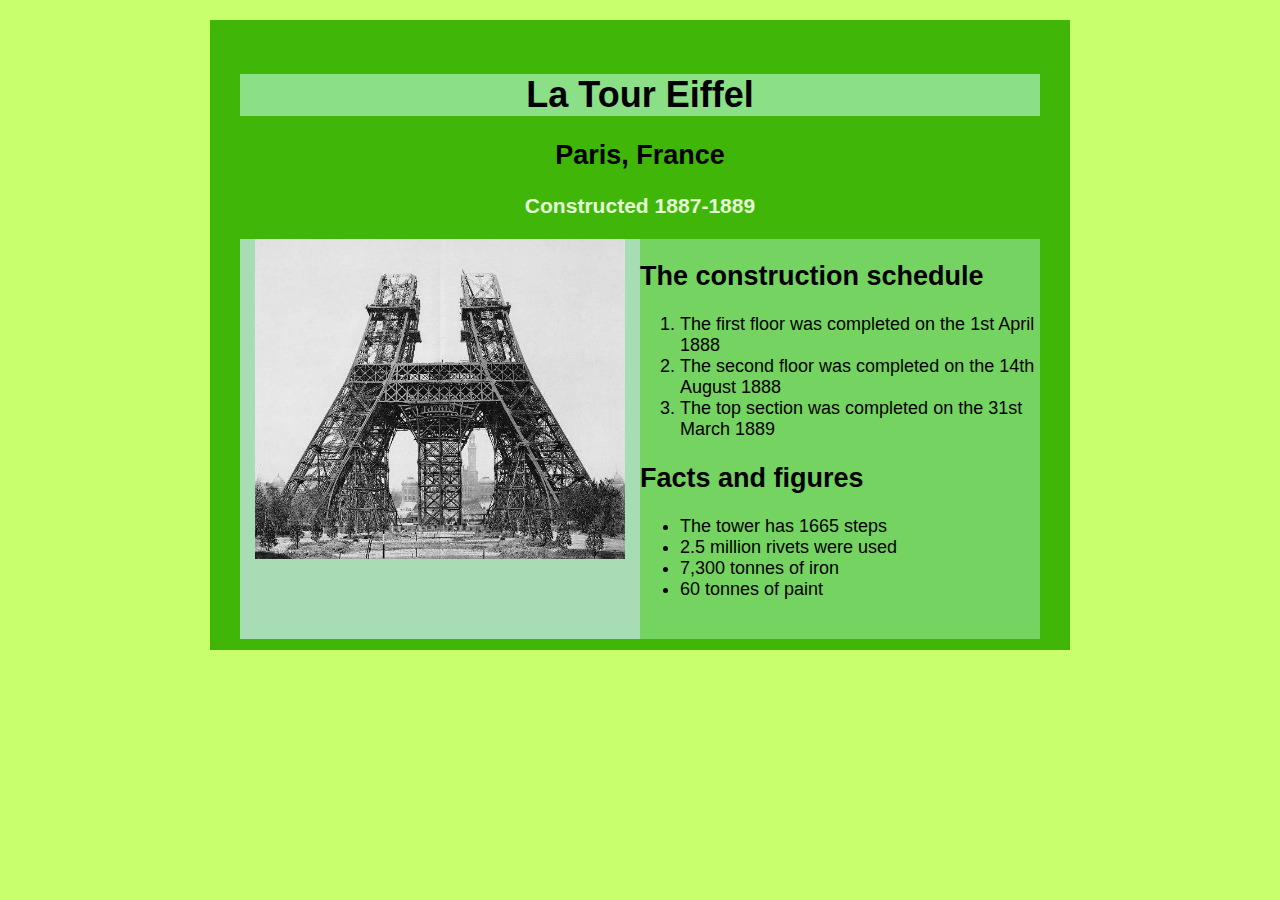
<file: eiffel-tower.html>
<head>
	<title>The Eiffel Tower</title>
	<link href="assets/eiffel-tower-style.css" rel="stylesheet" type="text/css">
</head>

<body>
	
	<div id="page">
			<h1 style="background-color: #8adf87;">La Tour Eiffel</h1>
			<h2>Paris, France</h2>
			<h3 style="color: rgb(230, 255, 214);">Constructed 1887-1889</h3>
		<div id="left-column" style="background-color: #a8dcb5; text-align:center; float:left; width:400px; height: 400px;">
			<img src="assets/tour_eiffel.jpg", width="370" height="320" alt="">
		</div>

		<div id = "right-column">
			<h2> The construction schedule </h2>
			<ol>
				<li>The first floor was completed on the 1st April 1888</li>
				<li>The second floor was completed on the 14th August 1888</li>
				<li>The top section was completed on the 31st March 1889</li>
			</ol>
				<h2>Facts and figures</h2>
			<ul>
				<li>The tower has 1665 steps</li>
				<li>2.5 million rivets were used</li>
				<li>7,300 tonnes of iron</li>
				<li>60 tonnes of paint</li>
			</ul>
		</div>
	</div>
</body>
</html>
</file>
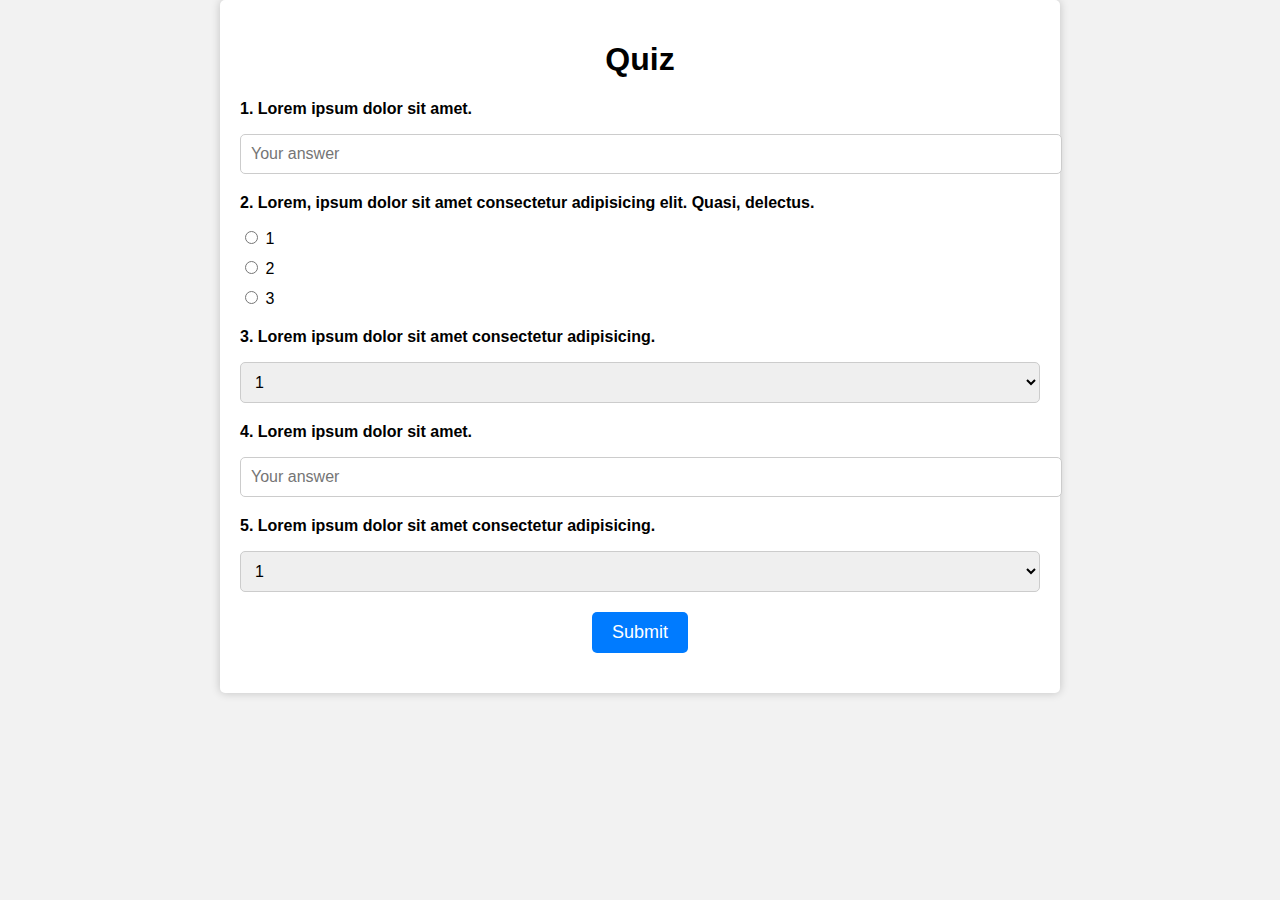
<file: quiz.html>
<!DOCTYPE html>
<html lang="en">
<head>
    <meta charset="UTF-8">
    <meta name="viewport" content="width=device-width, initial-scale=1.0">
    <title>Quiz</title>
    <link rel="stylesheet" href="assets/quizstyle.css">
</head>
<body>
    <div class="container">
        <h1>Quiz</h1>
        <form action="quiz-results.html" method="post">
            <div class="question">
                <p>1. Lorem ipsum dolor sit amet.</p>
                <input type="text" name="q1" placeholder="Your answer" required>
            </div>

            <div class="question">
                <p>2. Lorem, ipsum dolor sit amet consectetur adipisicing elit. Quasi, delectus.</p>
                <label>
                    <input type="radio" name="q2" value="1" required>
                    1
                </label>
                <label>
                    <input type="radio" name="q2" value="2" required>
                    2
                </label>
                <label>
                    <input type="radio" name="q2" value="3" required>
                    3
                </label>
            </div>
              <p>3. Lorem ipsum dolor sit amet consectetur adipisicing.</p>
              <div class="question">
                <select name="q3" required>
                    <option value="1">1</option>
                    <option value="2">2</option>
                    <option value="3">3</option>
                </select>
            </div>
            <div class="question">
                <p>4. Lorem ipsum dolor sit amet.</p>
                <input type="text" name="q4" placeholder="Your answer" required>
            </div>
            <p>5. Lorem ipsum dolor sit amet consectetur adipisicing.</p>
              <div class="question">
                <select name="q5" required>
                    <option value="1">1</option>
                    <option value="2">2</option>
                    <option value="3">3</option>
                </select>
            </div>
            <div class="button-container">
                <button type="submit">Submit</button>
            </div>
        </form>
    </div>

    
    <script>
        document.addEventListener("DOMContentLoaded", function () {
        const form = document.querySelector("form");
        const resultContainer = document.createElement("div");
        resultContainer.className = "result-container";
        
        form.addEventListener("submit", function (e) {
            e.preventDefault();

            const q1Answer = document.querySelector('input[name="q1"]').value;
            const q2Answer = document.querySelector('input[name="q2"]:checked');
            const q3Answer = document.querySelector('select[name="q3"]').value;
            const q4Answer = document.querySelector('input[name="q4"]').value;
            const q5Answer = document.querySelector('select[name="q5"]').value;

            const answers = [];
            if (q1Answer) {
                answers.push(`1. Your answer: ${q1Answer}`);
            }
            if (q2Answer) {
                answers.push(`2. Your answer: ${q2Answer.value}`);
            }
            if (q3Answer) {
                answers.push(`3. Your answer: ${q3Answer}`);
            }
            if (q4Answer) {
                answers.push(`4. Your answer: ${q4Answer}`);
            }
            if (q5Answer) {
                answers.push(`5. Your answer: ${q5Answer}`);
            }

            if (answers.length > 0) {
                const answersHTML = answers.map((answer) => `<p>${answer}</p>`).join("");
                resultContainer.innerHTML = `
                    <h2>Correct Answers:</h2>
                    <p>1. Correct answer: Lorem ipsum dolor sit amet consectetur adipisicing.</p>
                    <p>2. Correct answer: 2</p>
                    <p>3. Correct answer: 1</p>
                    <p>4. Correct answer: Lorem ipsum dolor sit amet consectetur adipisicing.</p>
                    <p>5. Correct answer: 3</p>
                    ${answersHTML}
                `;
                const buttonContainer = document.querySelector(".button-container");
                buttonContainer.parentNode.insertBefore(resultContainer, buttonContainer.nextSibling);
            } else {
                resultContainer.innerHTML = "";
            }
        });
    });
    </script>
</body>
</html>
</file>
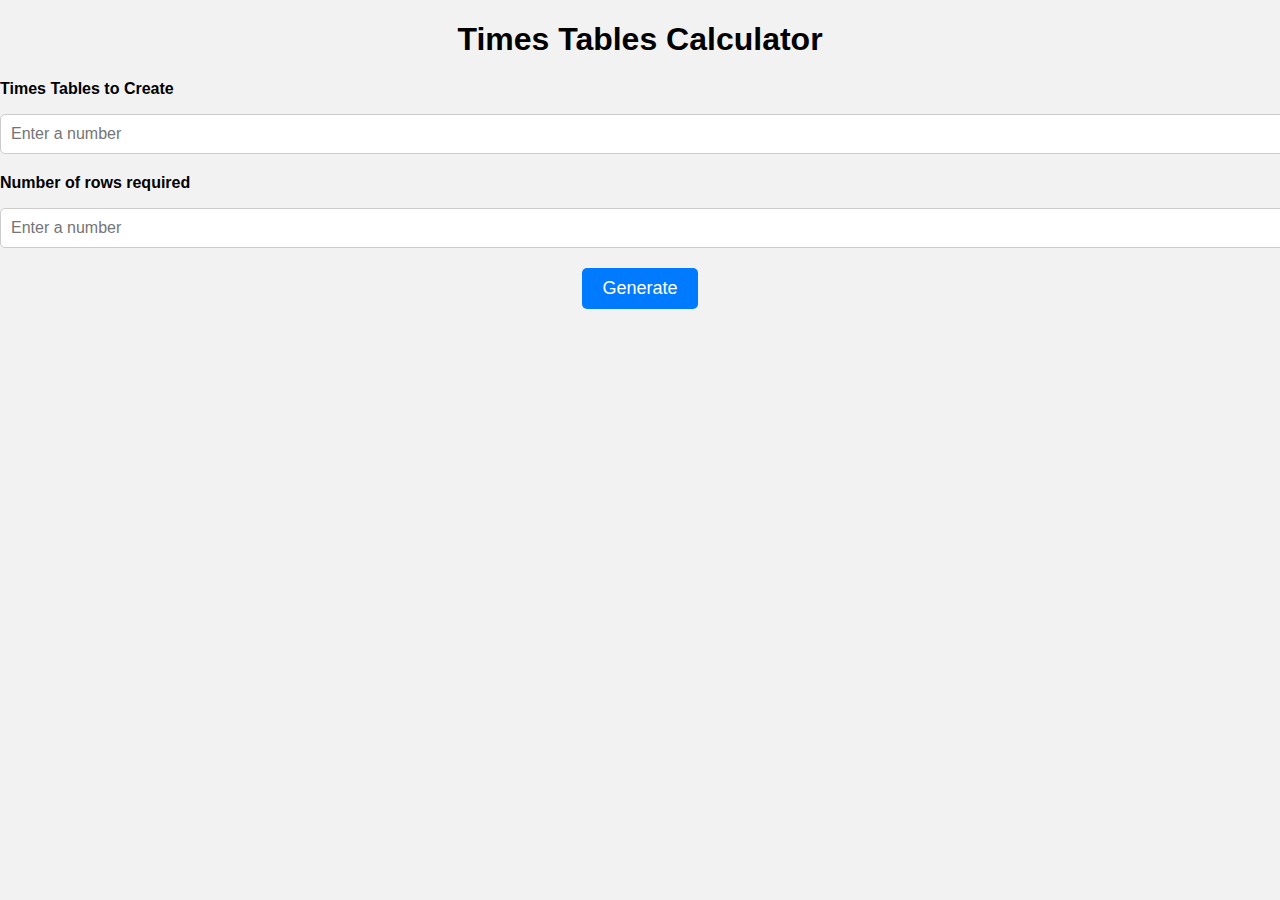
<file: timestables.html>
<!DOCTYPE html>
<html lang="en">
<head>
  <meta charset="UTF-8" />
  <title>Times Tables</title>
  <meta name="viewport" content="width=device-width,initial-scale=1" />
  <meta name="description" content="" />
  <link rel="icon" href="favicon.png">
  <link rel="stylesheet" href="assets/quizstyle.css">
</head>
<body>
  <h1>Times Tables Calculator</h1>
  <form>

    <div class="question">
        <p>Times Tables to Create</p>
        <input type="text" name="numinput" placeholder="Enter a number" required>
    </div>

    <div class="question">
        <p>Number of rows required</p>
        <input type="text" name="rowinput" placeholder="Enter a number" required>
    </div>

    <div>
        <button type="submit">Generate</button>
    </div>

    </form>

</body>
<script>
    const form = document.querySelector("form");

    form.addEventListener("submit", function (e) {
        e.preventDefault();
        const number = document.querySelector('input[name="numinput"]').value;
        const rows = document.querySelector('input[name="rowinput"]').value;

        for (let i = 0; i < rows; i++) {
            console.log(number * i)
            var p = document.createElement('p'); 
            p.textContent = number * i;
            document.body.appendChild(p);
        }

        console.log("done")


    });
</script>
</html>
</file>
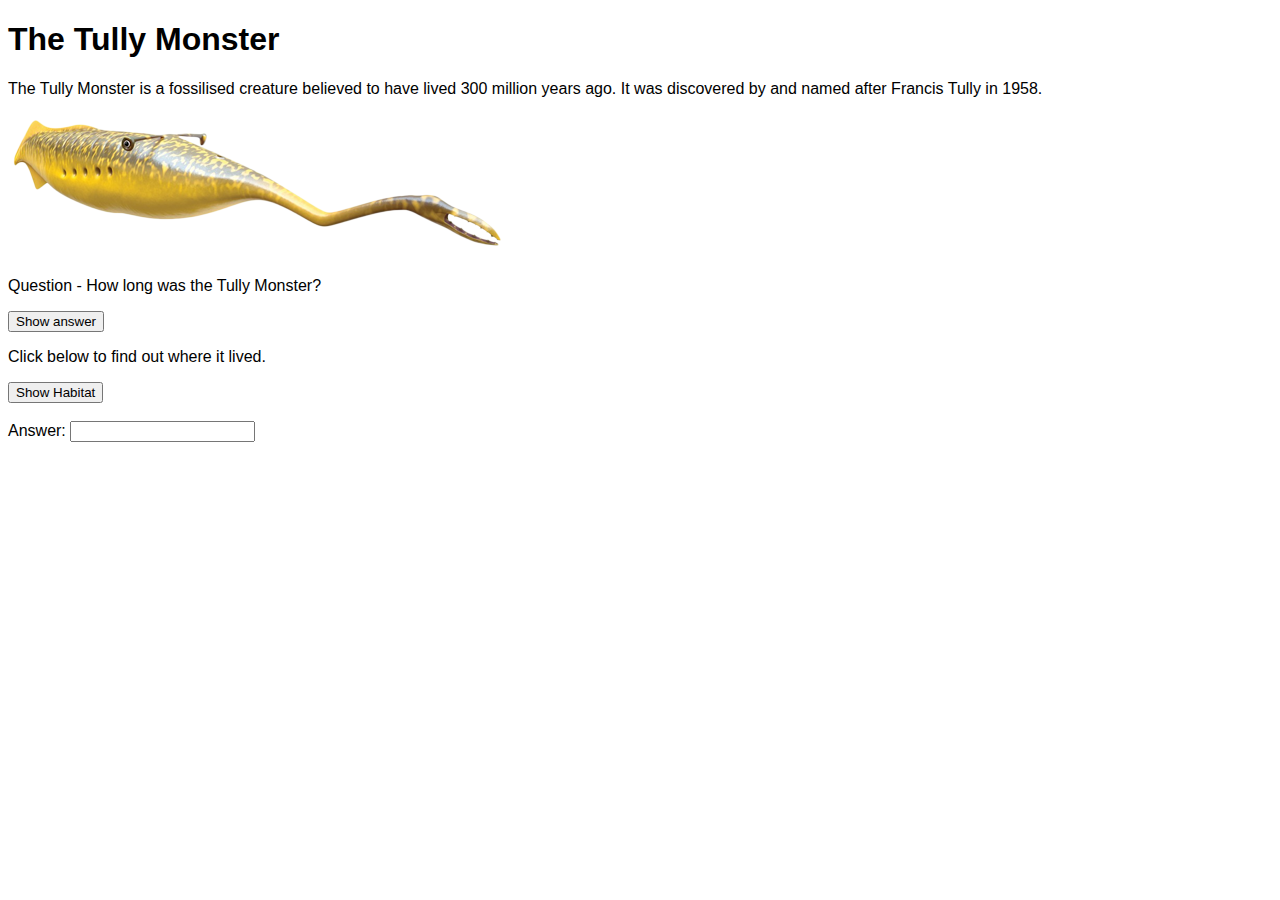
<file: tullymonster.html>
<!DOCTYPE html>
<head>
	<title></title>
	<style>
		body {font-family: arial, "sans-serif";}
	</style>
</head>
<body>

<h1>The Tully Monster</h1>

<p>The Tully Monster is a fossilised creature believed to have lived 300 million years ago. It was discovered by and named after Francis Tully in 1958.</p>

<img src="assets/TullyMonster.png">

<form name="question">
	<p id="box">Question - How long was the Tully Monster?</p> 
	<button type="button" onclick="validate()">Show answer</button>
	<p id="box2">Click below to find out where it lived.</p>
	<button type="button" onclick="document.getElementById('box2').innerHTML = 'It lived in the tropical estuaries of Illinois, USA.'">Show Habitat</button><br><br>
	Answer: <input type="text" name="answer">
</form>

<script>
	function validate() {
    	var x = document.forms["question"]["answer"].value;
    	if (x != "35cm") {
        	document.getElementById("box").style.color="red"; 
	  	}
		
		else if (x == "35cm")
		{
	   		alert("Correct!");	
		}
	}
</script>
</body>
</html>
</file>
<file: assets/eiffel-tower-style.css>
@charset "utf-8";

body

{

margin: 0px;

padding: 0px;

background-color:  #c7ff6d;

font-family: Arial, Helvetica, "sans-serif";

font-size: 18px;

text-align: center;

}

#page

{
max-width:800px;

margin: 20px auto;

padding: 30px;
height: 570px;



background-color: #3fb608;

}

#under

{

max-width:800px;

margin: 20px auto;

padding: 30px;

background-color: #99cf88;

}

#link
{
    max-width: 350px;
    background-color: grey;
    padding: 8px;;
    text-decoration: wavy;
    color: rgb(88, 192, 88);
}

#right-column

{

float: left;

width: 400px;
height: 400px;
text-align: left;

background-color:#74d361;
}

.h4 
{
    text-align: right;
}
</file>
<file: assets/quizstyle.css>
body {
    font-family: Arial, sans-serif;
    background-color: #f2f2f2;
    margin: 0;
    padding: 0;
}

input[type="text"],
select {
    width: 100%;
    padding: 10px;
    border: 1px solid #ccc;
    border-radius: 5px;
    font-size: 16px;
}

.question {
    margin-bottom: 20px;
}


label {
    display: block;
    margin-bottom: 10px;
}

p {
    font-weight: bold;
}

h1 {
    text-align: center;
}


button {
    display: block;
    margin: 20px auto;
    padding: 10px 20px;
    background-color: #007BFF;
    color: #fff;
    border: none;
    border-radius: 5px;
    cursor: pointer;
    font-size: 18px;
}

button:hover {
    background-color: #0056b3;
}

.container {
    max-width: 800px;
    margin: 0 auto;
    padding: 20px;
    background-color: #fff;
    box-shadow: 0px 0px 10px rgba(0, 0, 0, 0.2);
    border-radius: 5px;
}
</file>
